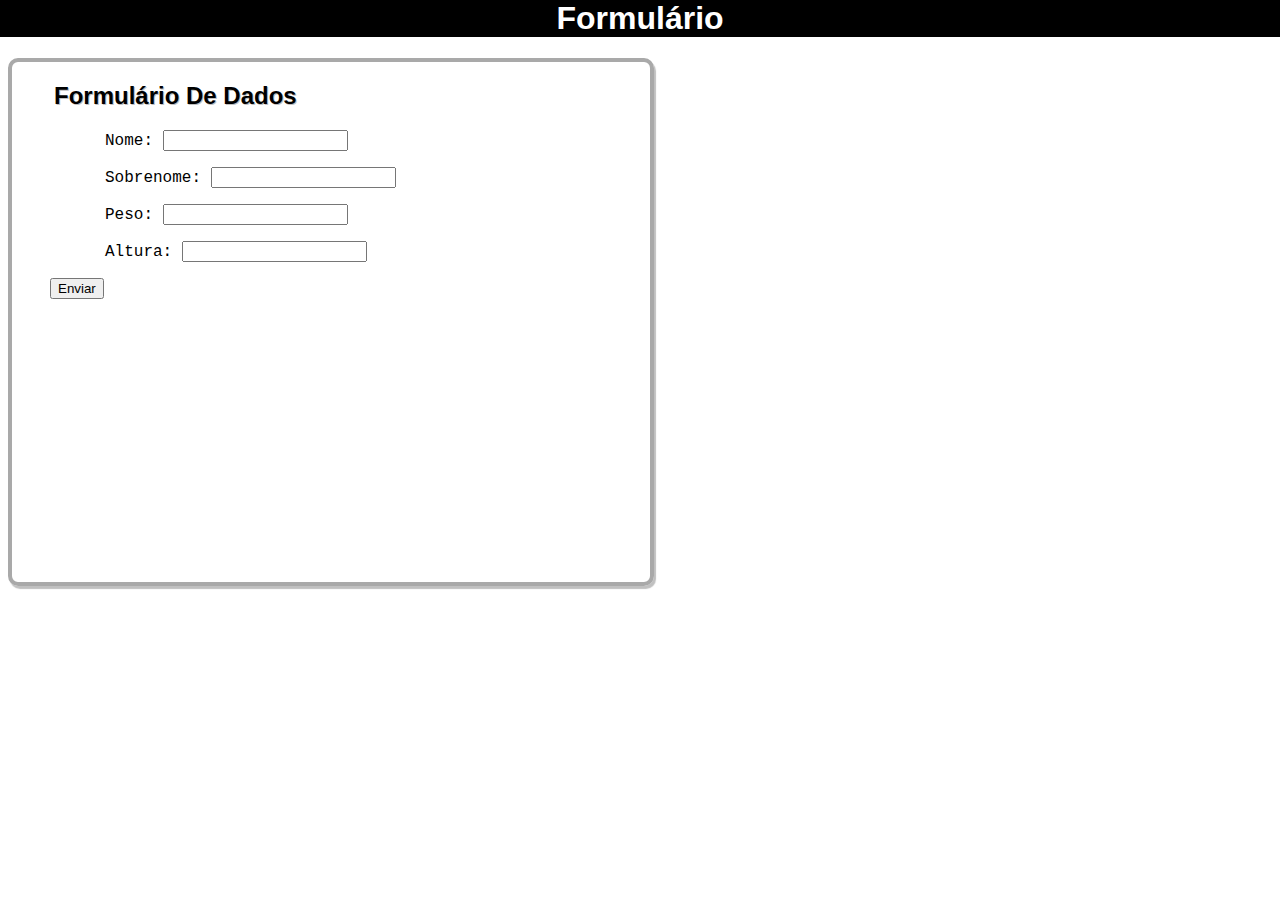
<file: Exercicio Aula 34/index.html>
<!DOCTYPE html>
<html lang="PT-BR">
<head>
    <meta charset="UTF-8">
    <meta http-equiv="X-UA-Compatible" content="IE=edge">
    <meta name="viewport" content="width=device-width, initial-scale=1.0">
    <link rel="stylesheet" href="style.css">
    <title>Formulário</title>
</head>
<body>
    <header>
        <h1 id="h1">Formulário</h1>
    </header>
    <main>
        <article id="a1">
            <h2 id="h2">Formulário De Dados</h2>
            <form class="form" action="" method="get">
                <p id="p">Nome: <input type="text" class="nome"></p>
                <p id="p">Sobrenome: <input type="text" class="sobrenome"></p>
                <p id="p">Peso: <input type="text" class="peso"></p>
                <p id="p">Altura: <input type="text" class="altura"></p>
                <button>Enviar</button>
            </form>
            <div class="resultado"></div>
        </article>
    </main>
    <script src="aula34.js"></script>
</body>
</html>
</file>
<file: Exercicio Aula 34/style.css>
@charset "UTF-8";

h1#h1 {
    background-color: black;
    color: white;
    text-align: center;
    margin-top: -8px;
    margin-left: -8px;
    margin-right: -8px;
    font-family: Arial, Helvetica, sans-serif;
    text-shadow: 3px 3px 3px black;
}

article#a1 {
    border-radius: 10px;
    border: 4px solid darkgray;
    padding-left: 38px;
    background-attachment: fixed;
    width: 600px;
    height: 520px;
    box-shadow: 2px 3px 1px silver;
}

h2#h2 {
    background-color: white;
    color: black;
    padding-left: 4px;
    font-family: Arial, Helvetica, sans-serif;
    text-shadow: 1px 1px 0px silver;
}

p#p {
    line-height: 1em;
    padding-left: 55px;
    font-family: 'Courier New', Courier, monospace;
}
</file>
